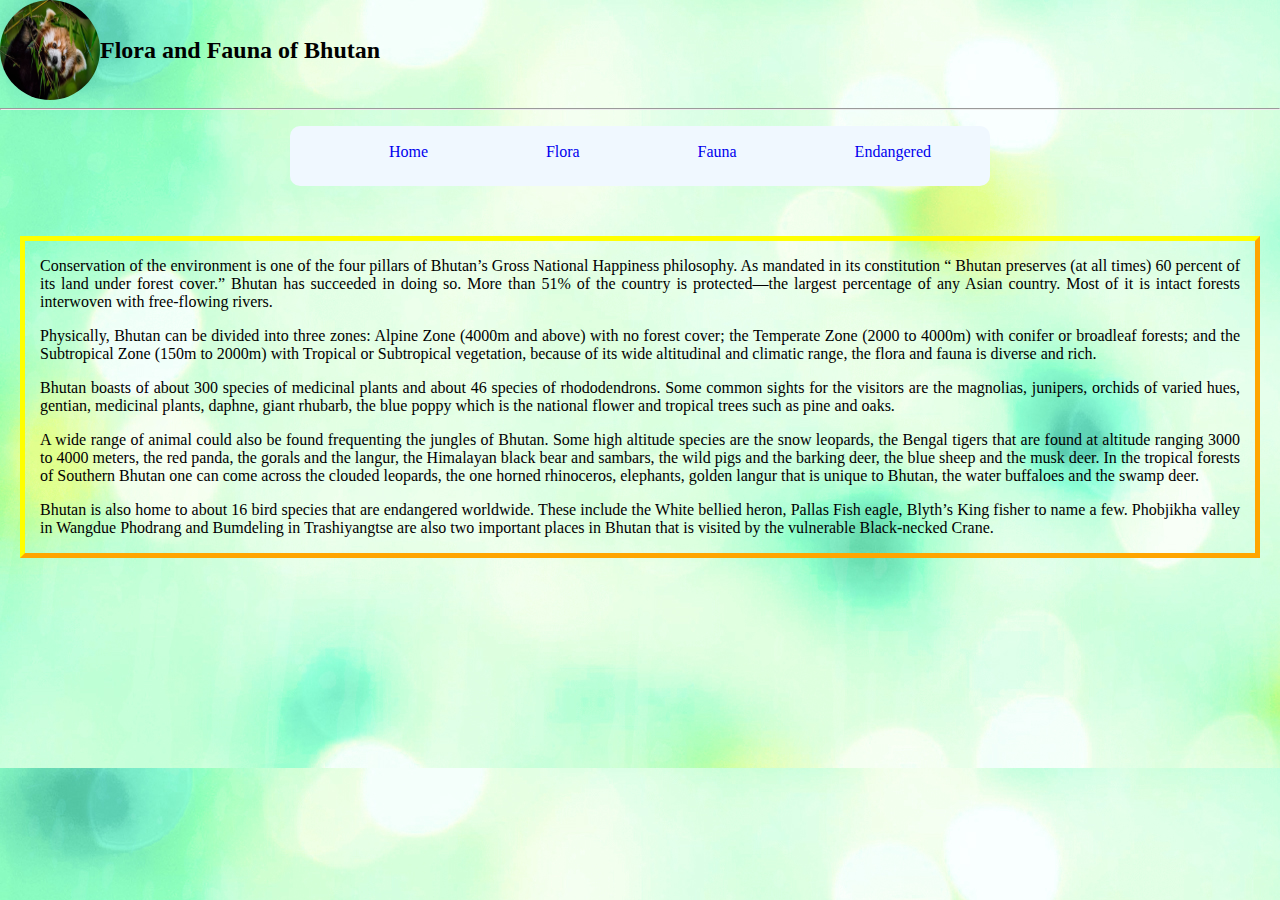
<file: index.html>
<!DOCTYPE html>
<html lang="en">
  <head>
    <meta charset="UTF-8" />
    <meta http-equiv="X-UA-Compatible" content="IE=edge" />
    <meta name="viewport" content="width=device-width, initial-scale=1.0" />
    <link rel="stylesheet" href="style.css" />
    <title>Document</title>
  </head>
  <body>
    <div class="wrapper">
      <div id="logo">
        <img
          src="assects/red-panda-endangered-animal-in-bhutan.jpg"
          style="height: 100px"
          width="100px"
          alt="logo"
        />
        <h2>Flora and Fauna of Bhutan</h2>
      </div>
      <hr />
      <header class="navbar">
        <ul class="ham">
          <li><a href="#">Home</a></li>
          <li><a href="second.html">Flora</a></li>
          <li><a href="third.html">Fauna</a></li>
          <li><a href="fourth.html">Endangered</a></li>
        </ul>
      </header>
      <section class="textcontainer">
        <p>
          Conservation of the environment is one of the four pillars of Bhutan’s
          Gross National Happiness philosophy. As mandated in its constitution
          <q>
            Bhutan preserves (at all times) 60 percent of its land under forest
            cover.</q
          >
          Bhutan has succeeded in doing so. More than 51% of the country is
          protected—the largest percentage of any Asian country. Most of it is
          intact forests interwoven with free-flowing rivers.
        </p>
        <p>
          Physically, Bhutan can be divided into three zones: Alpine Zone (4000m
          and above) with no forest cover; the Temperate Zone (2000 to 4000m)
          with conifer or broadleaf forests; and the Subtropical Zone (150m to
          2000m) with Tropical or Subtropical vegetation, because of its wide
          altitudinal and climatic range, the flora and fauna is diverse and
          rich.
        </p>

        <p>
          Bhutan boasts of about 300 species of medicinal plants and about 46
          species of rhododendrons. Some common sights for the visitors are the
          magnolias, junipers, orchids of varied hues, gentian, medicinal
          plants, daphne, giant rhubarb, the blue poppy which is the national
          flower and tropical trees such as pine and oaks.
        </p>

        <p>
          A wide range of animal could also be found frequenting the jungles of
          Bhutan. Some high altitude species are the snow leopards, the Bengal
          tigers that are found at altitude ranging 3000 to 4000 meters, the red
          panda, the gorals and the langur, the Himalayan black bear and
          sambars, the wild pigs and the barking deer, the blue sheep and the
          musk deer. In the tropical forests of Southern Bhutan one can come
          across the clouded leopards, the one horned rhinoceros, elephants,
          golden langur that is unique to Bhutan, the water buffaloes and the
          swamp deer.
        </p>

        <p>
          Bhutan is also home to about 16 bird species that are endangered
          worldwide. These include the White bellied heron, Pallas Fish eagle,
          Blyth’s King fisher to name a few. Phobjikha valley in Wangdue
          Phodrang and Bumdeling in Trashiyangtse are also two important places
          in Bhutan that is visited by the vulnerable Black-necked Crane.
        </p>
      </section>
    </div>
  </body>
</html>
</file>
<file: style.css>
/* css for index.html */
body {
  margin: 0;
  padding: 0;
  box-sizing: border-box;
  text-align: justify;
}

#logo img {
  border-radius: 50%;
}

#logo {
  display: flex;
  justify-content: start;
  align-items: center;
  border-radius: 20px;
}

.wrapper {
  margin: 0;
  padding: 0;
  height: 100vh;
  background-image: url("assects/50-Beautiful-and-Minimalist-Presentation-Backgrounds-05.jpg");
}

.navbar {
  height: 60px;
  width: 700px;
  background-color: aliceblue;
  margin: auto;
  padding: auto;
  border-radius: 10px;
}

.navbar ul li a {
  text-decoration: none;
}

.ham {
  display: flex;
  justify-content: space-around;
  align-items: center;
  list-style: none;
  padding-top: 17px;
}

.ham li:hover {
  transition: 0.5s;
  transform: scale(1.2, 1.2);
  border-radius: 5px;
  font-family: "Franklin Gothic Medium", "Arial Narrow", Arial, sans-serif;
  cursor: pointer;
}

.textcontainer {
  border-left: 5px solid yellow;
  border-top: 5px solid yellow;
  border-right: 5px solid orange;
  border-bottom: 5px solid orange;
  text-align: justify;
  margin: 50px 20px;
  padding: 0px 15px;
}

/* CSS for all HTML */
#a-bar {
  height: 100px;
  display: flex;
  justify-content: space-around;
  align-items: center;
}

div#a-bar {
  background: rgba(56, 165, 82, 0.1);
}

.a-lholder {
  width: 300px;
  display: flex;
  justify-content: space-around;
  align-items: center;
}

.a-navbar {
  height: 50px;
  width: 500px;
  border-radius: 10px;
  background-color: white;
}

.a-ham {
  display: flex;
  justify-content: space-around;
  list-style: none;
}
.a-ham li:hover {
  transition: 0.5s;
  transform: scale(1.2, 1.2);
  border-radius: 5px;
  color: orange;
  cursor: pointer;
}

.a-textcontainer {
  margin: 10px;
  padding: 10px;
  background-color: whitesmoke;
  border-radius: 15px;
}

.puppy {
  display: flex;
  align-items: center;
}

table,
th,
td {
  border: 1px solid black;
  border-collapse: collapse;
}

/* css for second.html */
#s-logo {
  height: 100px;
  width: 100px;
  background-image: url("assects/6d93307446406f97e9de7bd07b71a258.jpg");
  border-radius: 50%;
  background-position: center;
  background-size: cover;
}

/* css for third.html */
#t-logo {
  height: 100px;
  width: 100px;
  background-image: url("assects/animals_hero_takin.jpg");
  border-radius: 50%;
  background-position: center;
  background-size: cover;
}

/* css for fourth.html */
#f-logo {
  height: 100px;
  width: 100px;
  background-image: url("assects/White-bellied-heron.jpg");
  border-radius: 50%;
  background-position: center;
  background-size: cover;
}
</file>
